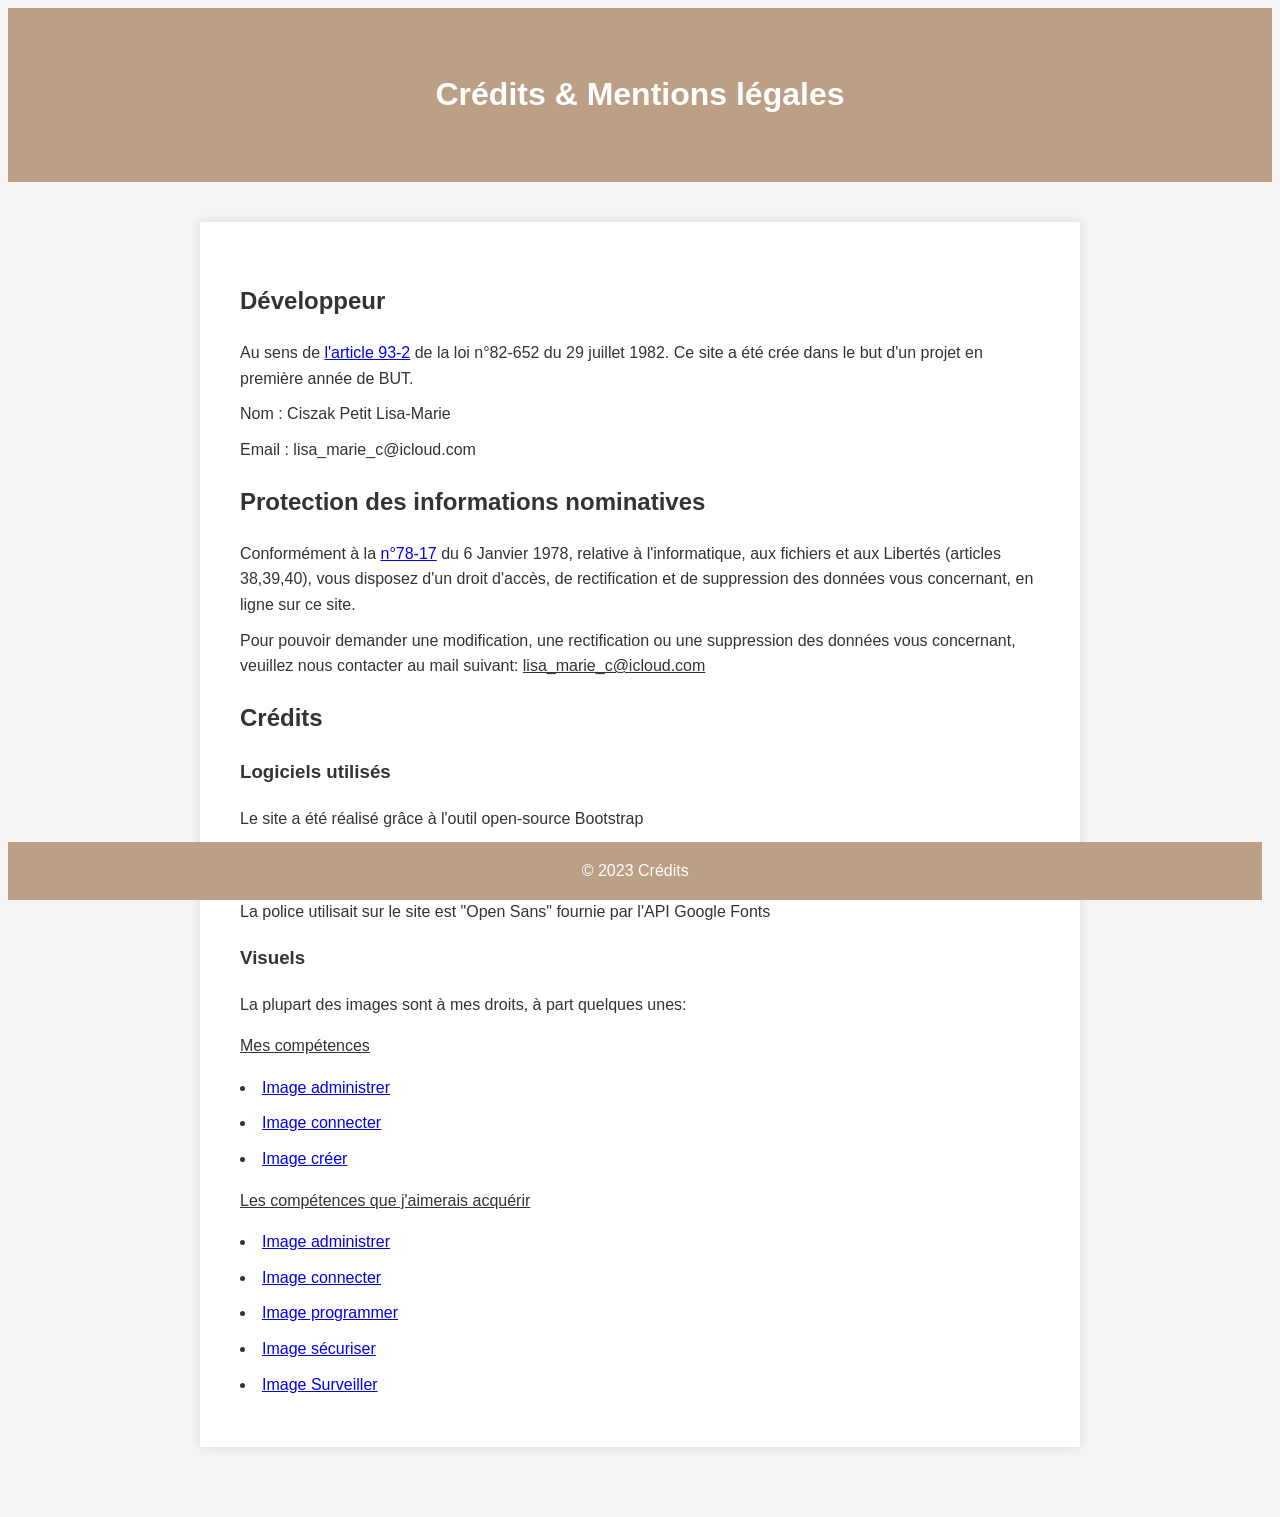
<file: Copyright.html>
<!DOCTYPE html>
<html lang="en">
<head>
  <meta charset="UTF-8">
  <meta name="viewport" content="width=device-width, initial-scale=1.0">
  <title>Crédits & Mentions légales</title>
  <style>
    body {
      font-family: Arial, sans-serif;
      line-height: 1.6;
      margin-bottom: 0;
      padding: 0;
    }

    .scrollable-section {
      max-height: 300px;
      overflow-y: auto; 
      border: 1px solid #ccc;
      padding: 0;
    }
    body {
      font-family: Arial, sans-serif;
      line-height: 1.6;
      background-color: #f4f4f4;
      color: #333;
      margin-bottom: 70px;
      padding: 0;
    }

    header {
      background-color: #BCA086;
      color: #fff;
      padding: 40px;
      text-align: center;
      margin-bottom: 40px;
    }

    section {
      max-width: 800px;
      margin: 40px auto;
      padding: 40px;
      background-color: #fff;
      box-shadow: 0 0 10px rgba(0, 0, 0, 0.1);
    }

    h2 {
      color: #333;
    }

    ul {
      list-style: none;
      padding: 0;
    }

    li {
      margin-bottom: 10px;
    }

    footer {
      background-color: #BCA086;
      color: #fff;
      text-align: center;
      padding: 0;
      position: fixed;
      bottom: 0;
      width: 98%;
    }
  </style>
</head>
<body>
  <header>
    <h1>Crédits & Mentions légales </h1>
  </header>
  </header>

  <section>
    <h2>Développeur</h2>
    <ul>
        <li> Au sens de <a href="https://www.legifrance.gouv.fr/loda/article_lc/LEGIARTI000033971722" target="_blank"> l'article 93-2</a> de la loi n°82-652 du 29 juillet 1982. Ce site a été crée dans le but d'un projet en première année de BUT.</li>
      <li>Nom : Ciszak Petit Lisa-Marie</li>
      <li>Email : lisa_marie_c@icloud.com</li>
    </ul>
    <h2>Protection des informations nominatives</h2>
    <ul>
      <li>Conformément à la <a href="https://www.legifrance.gouv.fr/loda/id/JORFTEXT000000886460" target="_blank"> n°78-17</a> du 6 Janvier 1978, relative à l'informatique, aux fichiers et aux Libertés (articles 38,39,40), vous disposez d'un droit d'accès, de rectification et de suppression des données vous concernant, en ligne sur ce site.</li>
      <li>Pour pouvoir demander une modification, une rectification ou une suppression des données vous concernant, veuillez nous contacter au mail suivant: <ins>lisa_marie_c@icloud.com</ins></li>
    </ul>
    <h2>Crédits</h2>
    <h3>Logiciels utilisés</h3>
    <ul>
      <li>Le site a été réalisé grâce à l'outil open-source Bootstrap</li>
    </ul>
      <h3>Police</h3>
    <ul>
      <li>La police utilisait sur le site est "Open Sans" fournie par l'API Google Fonts</li>
    </ul>
    <h3>Visuels</h3>
    <ul>
      <li> La plupart des images sont à mes droits, à part quelques unes:</li></ul>
      <p><ins>Mes compétences</ins></p>
      <li><a href="https://www.pagepersonnel.fr/advice/metiers/informatique/fiche-m%C3%A9tier-administrateur-r%C3%A9seau" target="_blank">Image administrer</a></li>
      <li><a href="https://www.futura-sciences.com/tech/definitions/informatique-reseau-informatique-599/" target="_blank">Image connecter </a></li>
      <li><a href="https://nawaari.com/service/je-vais-creer-votre-logiciel-informatique/" target="_blank">Image créer</a></li>
      <p><ins>Les compétences que j'aimerais acquérir</ins></p>
      <li><a href="https://www.techmeup.fr/16933/administration-de-reseau-informatique-et-quelles-competences-pour-gerer-un-reseau/" target="_blank">Image administrer</a></li>
      <li><a href="https://garches.fr/app/uploads/2022/01/GarchesVous_128-site.pdf" target="_blank">Image connecter </a></li>
      <li><a href="https://www.lektum.com/comprendre-et-choisir-un-langage-informatique.html" target="_blank">Image programmer</a></li>
      <li><a href="https://www.mdksolutions.com/bonnes-pratiques-de-securite-informatique-quotidien/" target="_blank">Image sécuriser </a></li>
      <li><a href="https://www.lemondeinformatique.fr/actualites/lire-des-outils-de-gestion-et-de-surveillance-insuffisants-pour-les-services-clouds-74652.html" target="_blank">Image Surveiller</a></li>
    </section>

  <footer>
    <p>&copy; 2023 Crédits</p>
  </footer>

</body>
</html>
</file>
